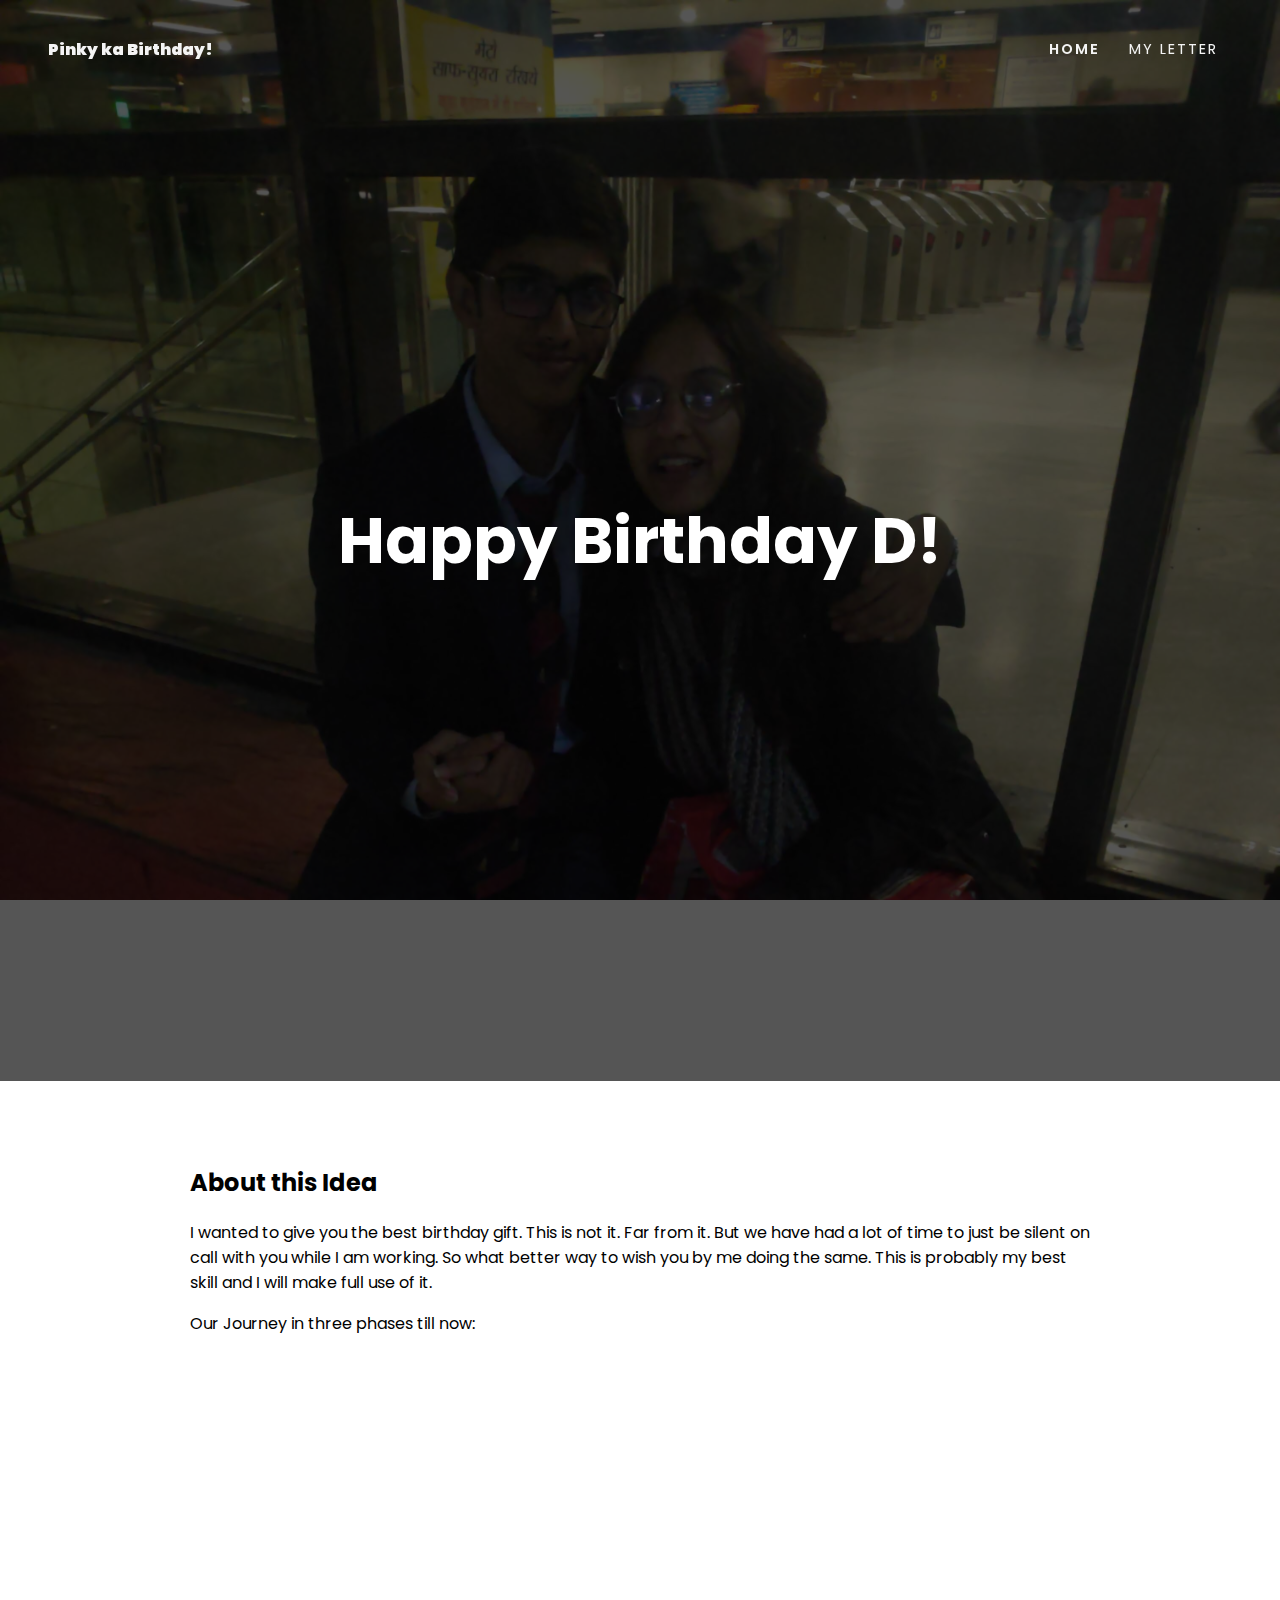
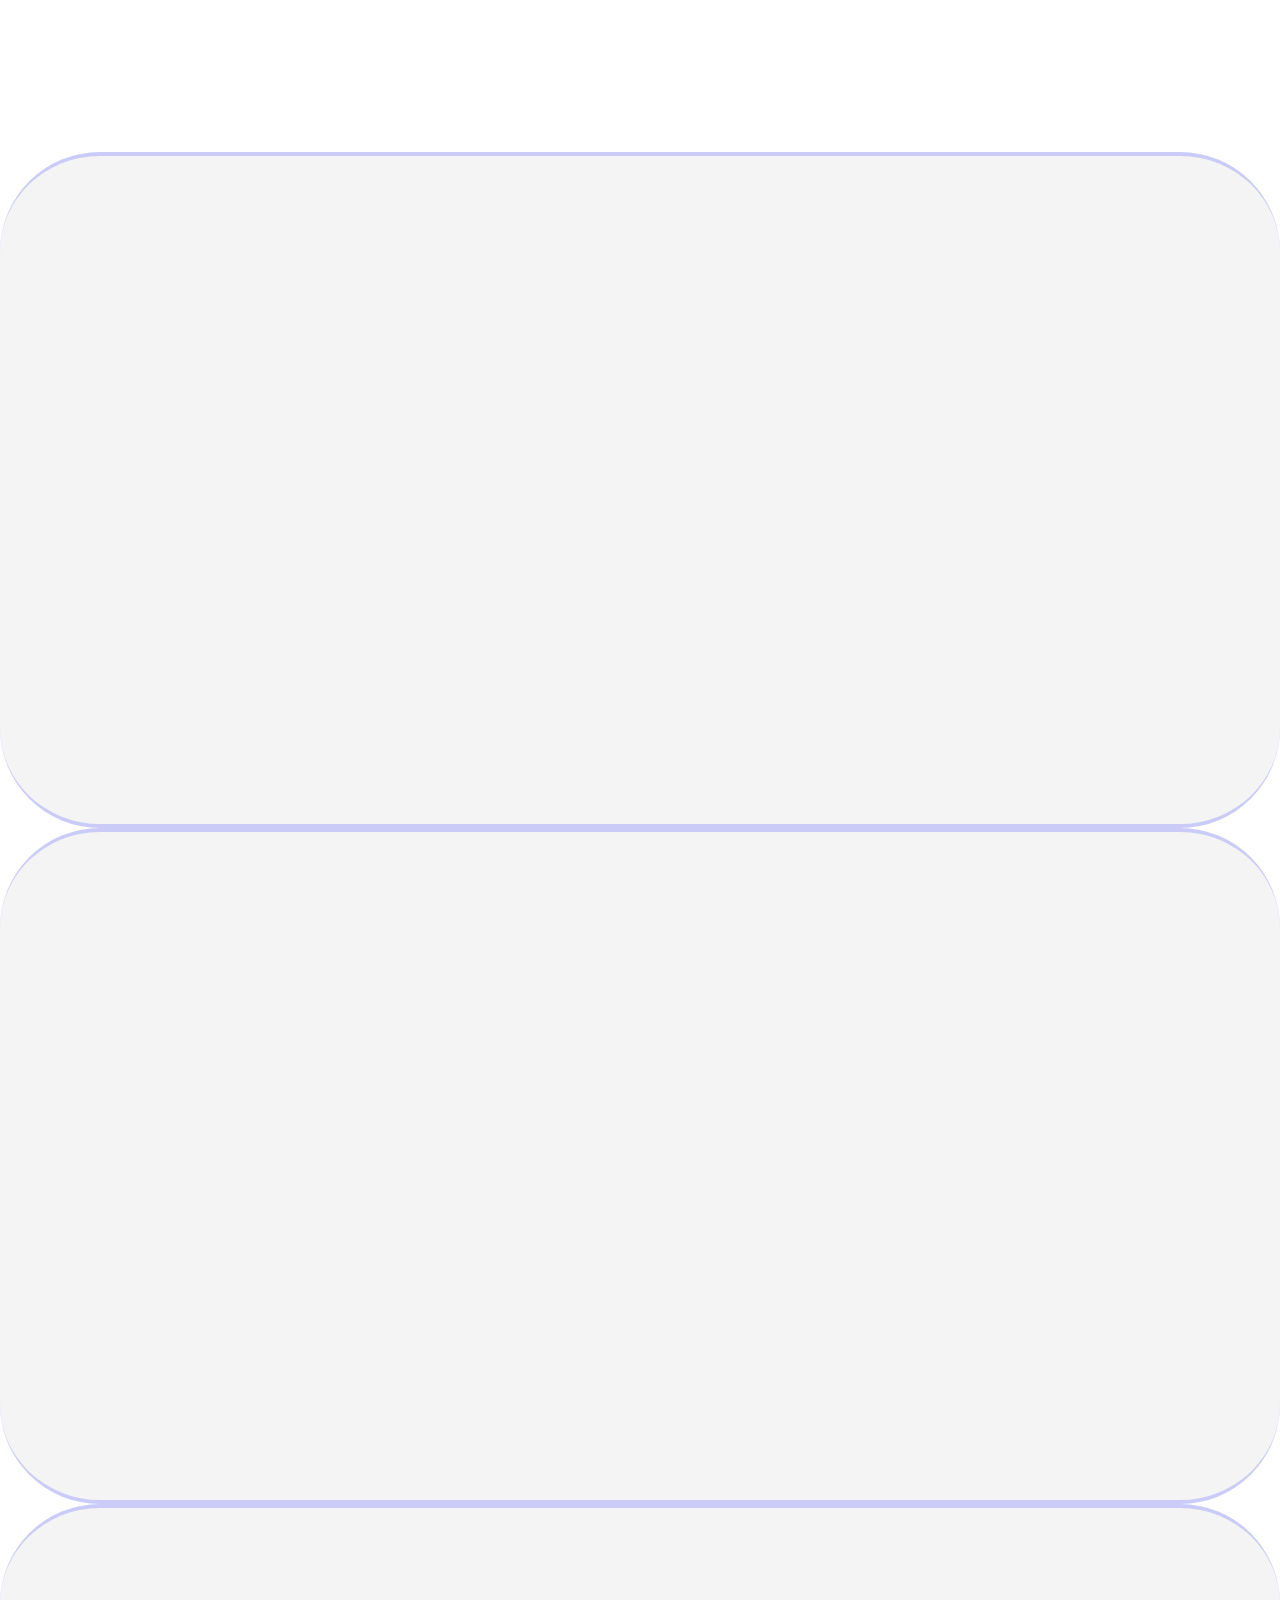
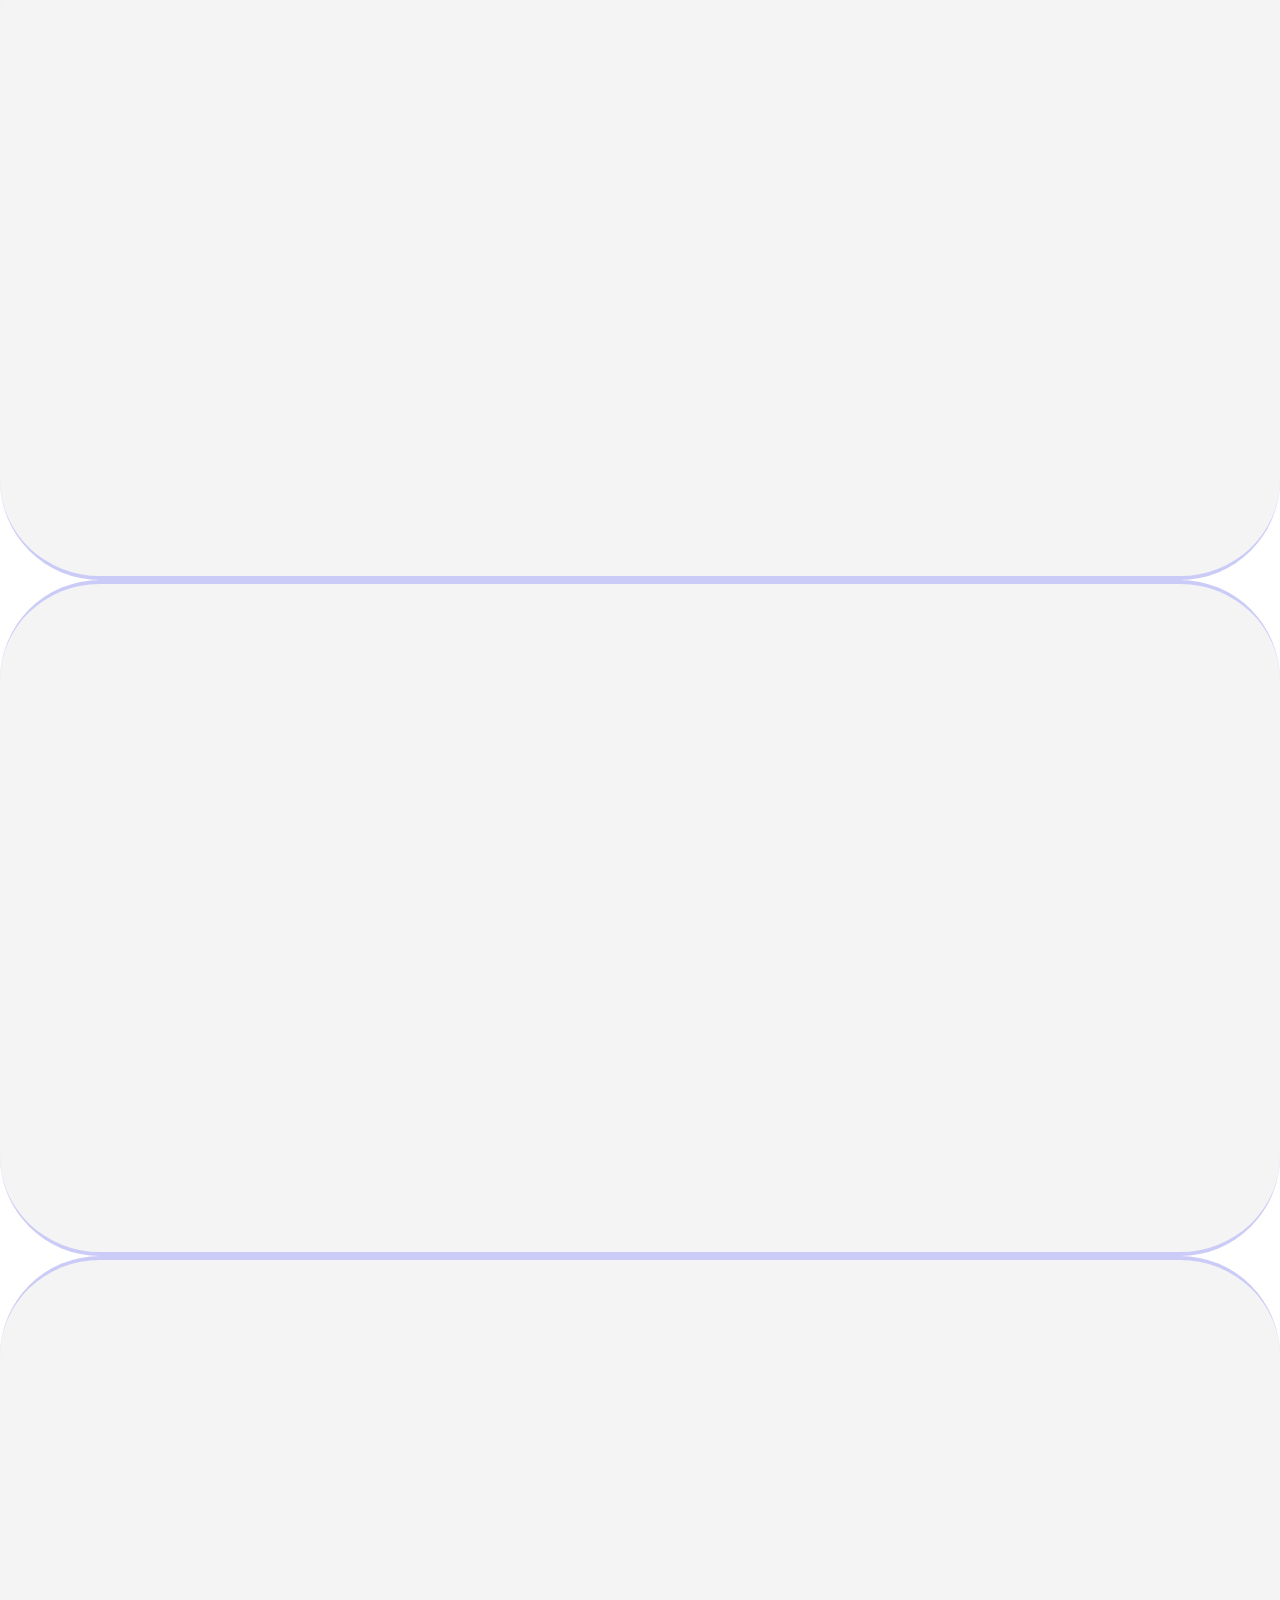
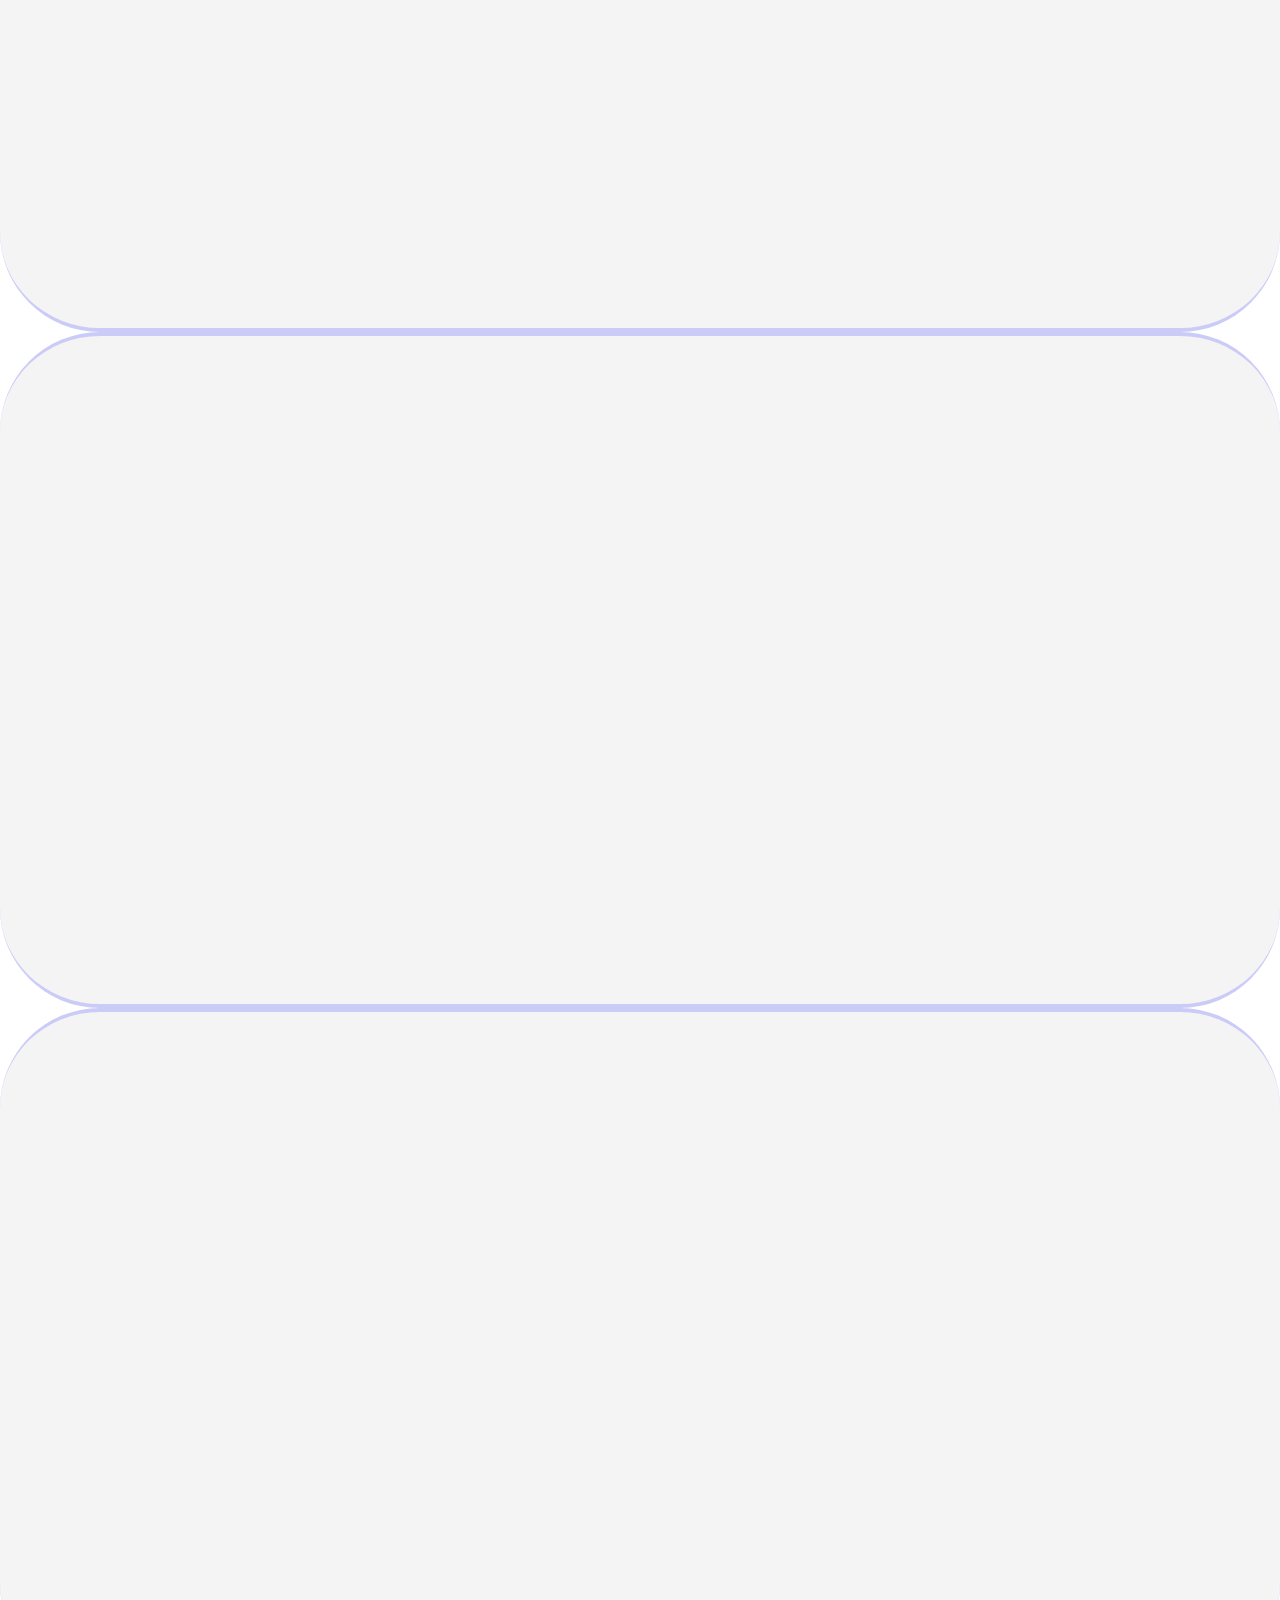
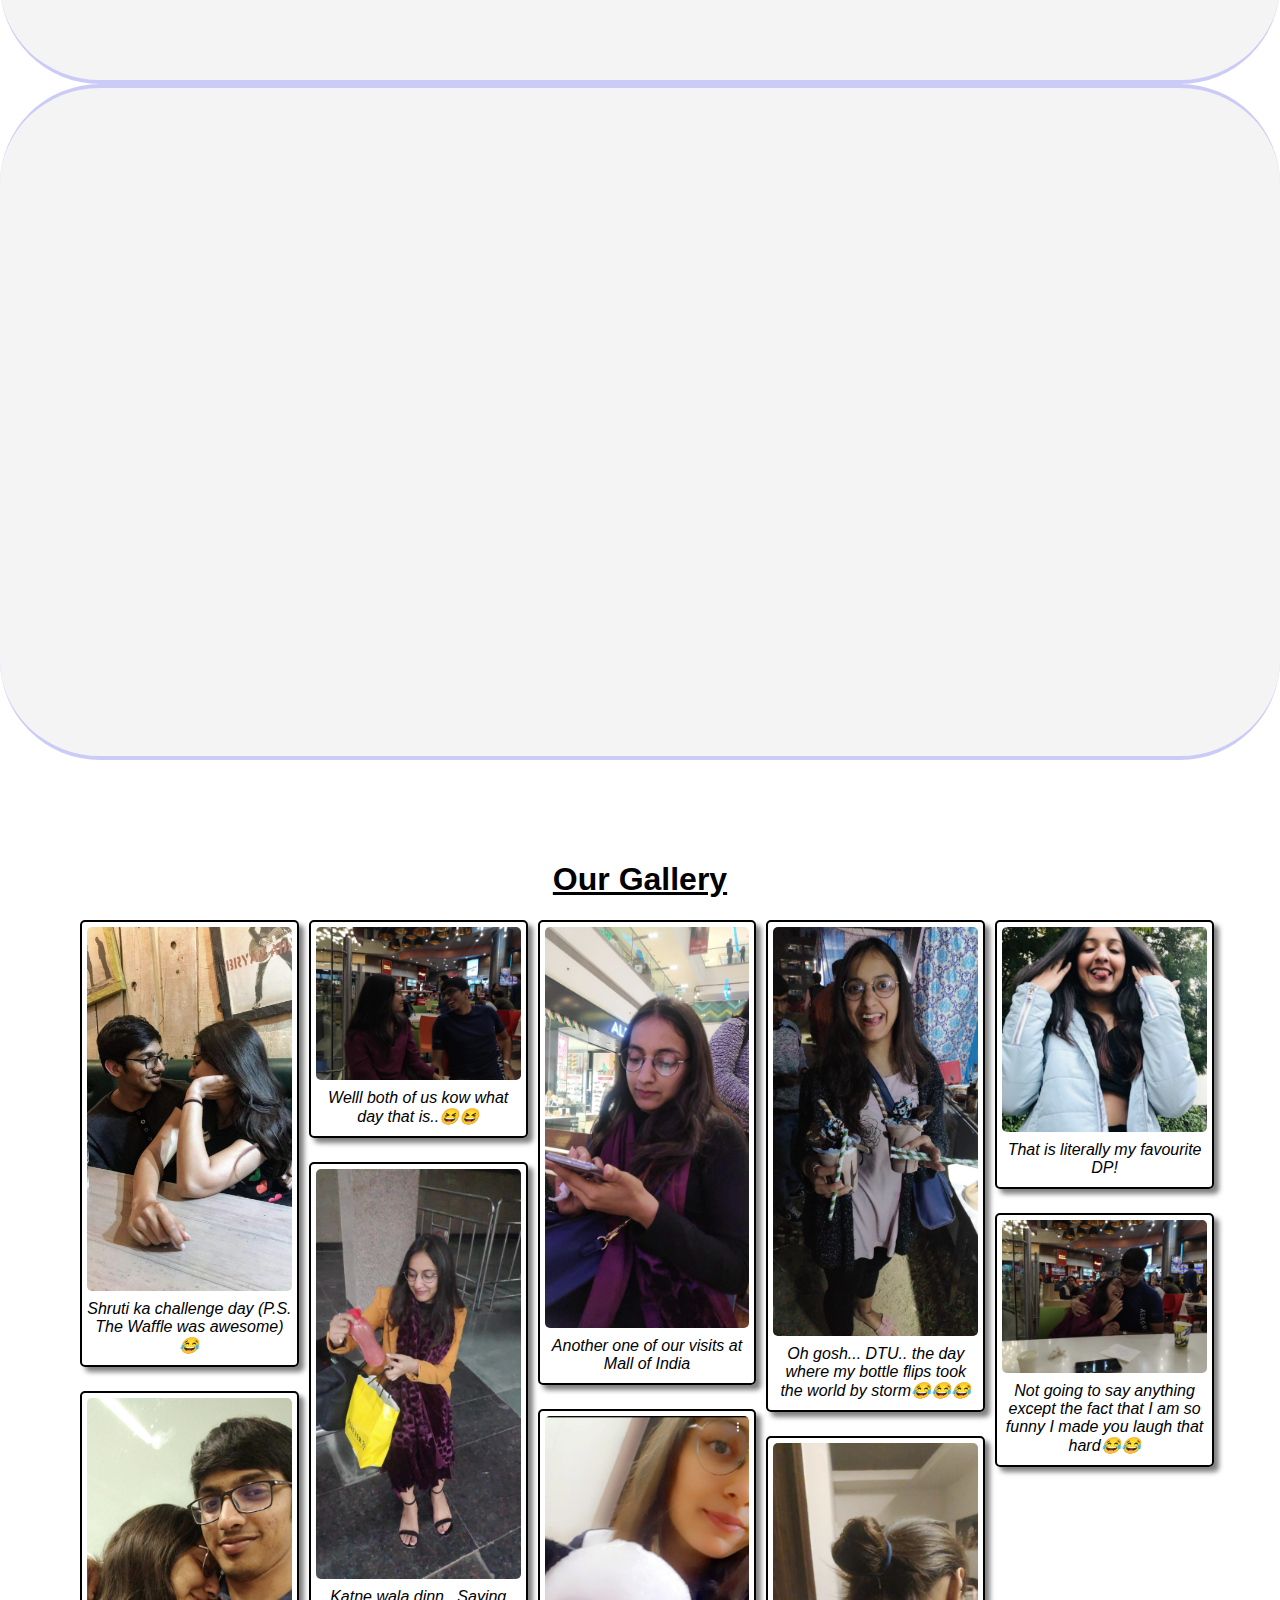
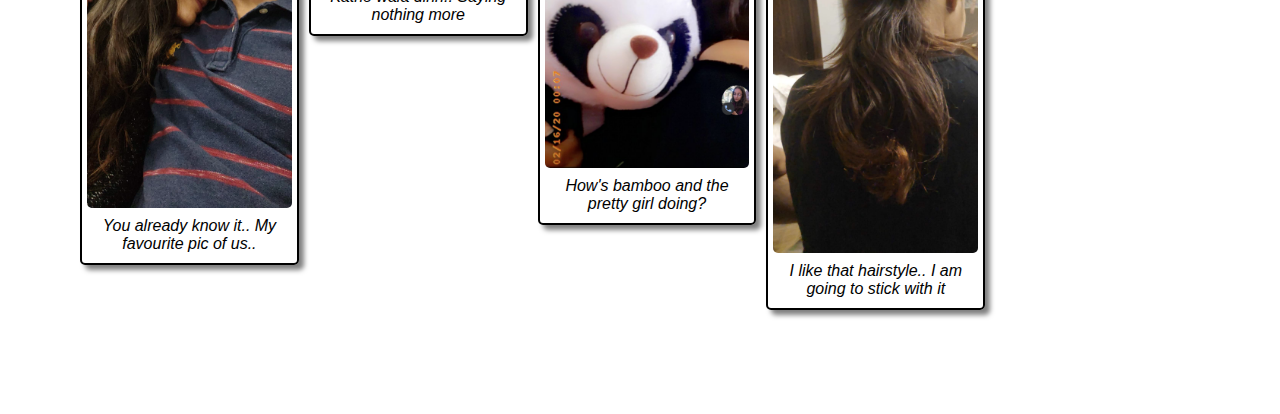
<file: index.html>
<!DOCTYPE html>
<html lang="en">

<head>
  <meta charset="UTF-8" />
  <meta name="viewport" content="width=device-width, initial-scale=1.0" />
  <meta http-equiv="X-UA-Compatible" content="ie=edge" />
  <title>Mahie's Birthday Wish AKA Gift #1</title>
  <link href="https://fonts.googleapis.com/css?family=Poppins:300,900&display=swap" rel="stylesheet" />
  <link rel="stylesheet" href="css/main.css" />
</head>

<body>
  <header>
    <a href="/mahieWebsite/" class="site-logo" aria-label="homepage">Pinky ka Birthday!</a>
    <nav class="main-nav">
      <ul class="nav__list">
        <li class="nav__list-item"><a href="/mahieWebsite/" class="nav__link active">Home</a></li>
        <li class="nav__list-item"><a href="letter.html" class="nav__link">My Letter</a></li>
      </ul>
    </nav>
  </header>

  <main>
    <section class="home-intro fade-in">
      <h1>Happy Birthday D!</h1>
    </section>

    <div class="home-about">
      <h2>About this Idea</h2>
      <p>I wanted to give you the best birthday gift. This is not it. Far from it. But we have had a lot of time to just
        be silent on call with you while I am working. So what better way to wish you by me doing the same. This is
        probably my best skill and I will make full use of it.</p>
      <p>Our Journey in three phases till now: </p>
      <div class="columns">
        <div class="col fade-in">
          <h3>Around the time we met</h3>
          <p>
            Well, our story is pretty eventful isn't it? When I first saw, I knew that you were a catch and you know
            what? After all this time I am even more sure of it than before. Just the difference is that I like you a
            lot more.
          </p>
        </div>
        <div class="col fade-in">
          <h3>You Becoming My Goto Person</h3>
          <p>
            Since the day we met, everything has changed. You became the person that made me happy by just being around
            me. We used to hangout a lot, drive like maniacs and frankly, go crazy all over the city. I miss that but
            that doesn't compare to what we have now.
          </p>
        </div>
        <div class="col fade-in">
          <h3>Finally! The amazing relationship we are in</h3>
          <p>
            I didn't realize when this happened and I am so sure it was the same with you. When we just went from being
            people who just are attracted to each other to actually start liking each other. Missing what the other
            person does is just something that happens now. It just is something unparallel and frankly, exactly what I
            know makes me really happy, especially because it's you!
          </p>
        </div>
      </div>
    </div>

    <div class="home-more-stuff">
      <div class="more-stuff-grid">
        <p class="slide-in from-left">
          The first day we met, Shruti had to do this... It was kind of nerve wracking as I didn't know how it would go but it surely was insane!
          Jim Beam, a silent 1st half and such second half? Saala chup nahi hui after daaru.. Meri chin ke gatak gai cz I have to drive..&#128557;&#128557;&#128557;
          Koin acha bahana maar leti yaar!!! Mast ghume the kaafi derr hum gaadi mei and kaafi baate ki.. Gosh I didn't know that day that this meeting would come this far 
          but since it has, its incredible! I just hope it stays this way always! Touchwood..
        </p>
        <video class="slide-in from-right" controls style="max-height: 60vh;">
          <source src="./img/Day we first met.mp4" type="video/mp4">
        </video>
      </div>
      
      <div class="more-stuff-grid">
        <video class="slide-in from-left" controls style="max-height: 60vh;">
          <source src="./img/Our second meeting.mp4" type="video/mp4">
        </video>
        <p class="slide-in from-right">
          Our second meeting! After our fist meeing I really wanted to hang out with you.. Didn't know it would literally be the next day! As the both of us know, I've got no chill&#128541;! I wanted to meet you so I just came there. Street food and ice-cream was the perfect combination! I want to do that again soon! I miss hanging out (mostly eating &#128518;&#128523;) in Kamla Market with you soooo much.
        </p>
      </div>


      <div class="more-stuff-grid">
        <p class="slide-in from-left">
          Clearly, its for the world to see that I am the sporty one among the two of us.&#128540; Your bowling skills are outstanding!<br />
          Rest all aside, I am not sure what all we can do after this lockdown ends but we surely are going for a game of bowlinig and having a couple of beers doing so!<br/>
        </p>
        <video class="slide-in from-right" controls style="max-height: 60vh;">
          <source src="./img/Your fantastic bowling.mp4" type="video/mp4">
        </video>
      </div>

      <div class="more-stuff-grid">
        <video class="slide-in from-left" controls style="max-height: 60vh;">
          <source src="./img/Ringa ringa roses.mp4" type="video/mp4">
        </video>
        <p class="slide-in from-right">
          Obviously you like to spin! iSkate saw the best of you doing that. From meeing my school friends to becoming a
          noob and spinning around so often. It was an eventful but another day I didn't want to end! But maanna padega
          giri nahi ek baar bhi.. &#128526;#afterNGOscenes<br />
        </p>        
      </div>

      <div class="more-stuff-grid">
        <p class="slide-in from-left">
          This was the first time the whole gang got together! We went from Ama to Kamla just to meet Jerry. It was fun, that scooty ride. Escaping the police people and you making it safer for me to ride.<br />
          Shruti scolded me protecting her best friend! Technically.. We were on a run from the police.. Don wali harkate you see? &#128514;&#128514;&#128514;
        </p>
        <video class="slide-in from-right" controls style="max-height: 60vh;">
          <source src="./img/Jerry in india Video.mp4" type="video/mp4">
        </video>
      </div>

      <div class="more-stuff-grid">
        <video class="slide-in from-left" controls style="max-height: 60vh;">
          <source src="./img/Snapchat-1164050026.mp4" type="video/mp4">
        </video>
        <p class="slide-in from-right">
          Well.. Tacobell.. I have no idea what else to say. It is the only food we have had so many times that even the
          employees are going to recognize us soon. :p<br />
          But really! It was the best! Just not caring for any other food and just stuffing ourselves! Gosh it was fun
          fighting over the hard and the soft ones. PS burrito is the best!<br />
          It is just so much fun with you! I just cant begin to expain that it is just insane! Me, you and bengali have
          had our fair share of fun! I so wish we can do this again soon with our entire gang along with us. Just a
          giant party!
        </p>
      </div>

      <div class="more-stuff-grid">
        <p class="slide-in from-left">
          We got to go to my college again! Yay (because you love that place so much)!&#128514;&#128514;
          But seriously.. Fine wala day tha and meri phat gai thi! You taged along and we just had a lot of fun..<br />
          Uske baad kartikeya ko ghar se uthane ke liye kitta ghoome the hum. Nipun literaly said, "How did I still manage to reach before you guys" and it was hilarious!
          Hopefully the events of that day can be replicated and can come around soon! I would just love for that to happen taaki apan drive karte hue vapas masti kar pai.. 
          Vapis vo gaane sunn pai jinko sunke mere kaano se khun nikala jaata hai #1D &#128534;&#128534;
        </p>
        <video class="slide-in from-right" controls style="max-height: 60vh;">
          <source src="./img/My college - warden se ladai.mp4" type="video/mp4">
        </video>
      </div>

      <div class="more-stuff-grid">
        <video class="slide-in from-left" controls style="max-height: 60vh;">
          <source src="./img/Kamla ki market chaan marna.mp4" type="video/mp4">
        </video>
        <p class="slide-in from-right">
          This is nothing overwhelming but just a memory that is very important to me.. Just for the simple fact that this day got me all hyped up about the fun element in you..
          We went to Kamla for just a little window shopping and putting on stuff.. You made me wear so much weird stuff (atleast tried to) but it was worth the fun we had...
          PS I will never wear that tiara thingy ever 😜😜😜
        </p>
      </div>
    </div>

    <div class="gallery">
      <h1 class="not-the-main-heading">Our Gallery</h1>
      <div class="grid-container">
        <div>
          <img class='grid-item grid-item-1' src='./img/US - By Shruti while having soup.jpg' alt='US - By Shruti while having soup'>
          <p>Shruti ka challenge day (P.S. The Waffle was awesome)😂</p>
        </div>
        <div>
          <img class='grid-item grid-item-2' src='./img/US - my favourite.jpg' alt='US - my favourite Pic'>
          <p>You already know it.. My favourite pic of us..</p>
        </div>
        <div>
          <img class='grid-item grid-item-3' src='./img/Us - Neha ka amazing shot 2.jpg' alt='Us - Neha ka amazing shot 2'>
          <p>Welll both of us kow what day that is..😆😆</p>
        </div>
        <div>
          <img class='grid-item grid-item-4' src='./img/Valentines Day Pic.jpg' alt='Valentines Day Pic'>
          <p>Katne wala dinn.. Saying nothing more</p>
        </div>
        <div> 
          <img class='grid-item grid-item-5' src='./img/You - Mall of india.jpg' alt='You - Mall of india'>
          <p>Another one of our visits at Mall of India</p>
        </div>
        <div>
          <img class='grid-item grid-item-6' src='./img/You and bamboo.png' alt='You and Bamboo'>
          <p>How's bamboo and the pretty girl doing?</p>
        </div>
        <div>
          <img class='grid-item grid-item-7' src='./img/DTU shakes.jpg' alt='DTU Shakes'>
          <p>Oh gosh... DTU.. the day where my bottle flips took the world by storm😂😂😂</p>
        </div>
        <div>
          <img class='grid-item grid-item-8' src='./img/Me making your hair 2.jpg' alt='Me making your hair'>
          <p>I like that hairstyle.. I am going to stick with it</p>
        </div>
        <div>
          <img class='grid-item grid-item-9' src='./img/My favourite your DP of all time.png' alt='My favourite DP of all time'>
          <p>That is literally my favourite DP!</p>
        </div>
        <div>
          <img class='grid-item grid-item-10' src='./img/Us - Neha ka amazing shot 1.jpg' alt='Us - Neha ka amazing shot 1'>
          <p>Not going to say anything except the fact that I am so funny I made you laugh that hard😂😂</p>
        </div>
      </div>
    </div>
  </main>
  <script src="js/observers.js"></script>
</body>

</html>
</file>
<file: css/main.css>
body {
  margin: 0;
  font-family: "Poppins", sans-serif;
  overflow-x: hidden;
  max-width: 100vw;
}

.site-logo {
  font-weight: 900;
  font-size: 1rem;
  color: var(--text);
  text-decoration: none;
}

header {
  --text: #f4f4f4;
  --text-inverse: #333;
  --background: transparent;
  position: fixed;
  top: 0;
  left: 0;
  right: 0;
  z-index: 999;
  display: flex;
  justify-content: space-between;
  align-items: center;
  padding: 2em 3em;
  transition: background 250ms ease-in;
  background: var(--background);
  color: var(--text);
}

.nav__list {
  list-style: none;
  margin: 0;
  padding: 0;
  display: flex;
}

.nav__link {
  --spacing: 1em;
  text-decoration: none;
  color: inherit;
  display: inline-block;
  padding: calc(var(--spacing) / 2) var(--spacing);
  position: relative;
  text-transform: uppercase;
  letter-spacing: 2px;
  font-size: 0.9rem;
}

.nav__link:after {
  content: "";
  position: absolute;
  bottom: 0;
  left: var(--spacing);
  right: var(--spacing);
  height: 2px;
  background: currentColor;
  -webkit-transform: scaleX(0);
  transform: scaleX(0);
  transition: -webkit-transform 150ms ease-in-out;
  transition: transform 150ms ease-in-out;
  transition: transform 150ms ease-in-out, -webkit-transform 150ms ease-in-out;
}

.nav__link:hover::after {
  -webkit-transform: scaleX(1);
  transform: scaleX(1);
}

.nav__link--btn {
  border: 1.5px solid currentColor;
  border-radius: 2em;
  margin-left: 1em;
  transition: background 250ms ease-in-out;
  letter-spacing: 1px;
  padding: 0.75em 1.5em;
}

.nav__link--btn:hover {
  background: var(--text);
  color: var(--text-inverse);
  border-color: var(--text);
}

.nav__link--btn::after {
  display: none;
}

.nav__link--btn--highlight {
  background: limegreen;
  border-color: limegreen;
  color: #333;
}

.nav__link--btn--highlight:hover {
  background: var(--text);
  border-color: var(--text);
}

.nav-scrolled {
  --text: #333;
  --text-inverse: #f4f4f4;
  --background: #f4f4f4;
  background-color: #E6E6FA;
  box-shadow: 0 3px 20px rgba(0, 0, 0, 0.2);  
}

.home-intro {
  padding: 50vh 0;
  background: #555 url("../img/Background.jpg");
  background-attachment: fixed;
  /* background: #123 url(https://i.picsum.photos/id/56/1000/1000.jpg); */
  background-size: cover;
  background-blend-mode: multiply;
  color: white;
  font-size: xx-large;
  text-align: center;
}

.home-intro-2 {
  padding: 50vh 0;
  background: #555 url("../img/Us\ -\ Neha\ ka\ amazing\ shot\ 1.jpg");
  background-attachment: fixed;
  /* background: #123 url(https://i.picsum.photos/id/56/1000/1000.jpg); */
  background-size: cover;
  background-blend-mode: multiply;
  color: white;
  font-size: xx-large;
  text-align: center;
}

.home-about {
  padding: 4em 0;
  max-width: 900px;
  margin: 0 auto;
}

.columns {
  display: flex;
}

.col + .col {
  margin-left: 1.5em;
}

.fade-in {
  opacity: 0;
  transition: opacity 250ms ease-in;
}

.fade-in.appear {
  opacity: 1;
}

.more-stuff-grid {
  border-bottom: 0.3rem solid rgba(193, 193, 247, 0.808);
  border-top: 0.3rem solid rgba(193, 193, 247, 0.808);
  border-radius: 100px;
  background: #f4f4f4;
  padding: 4em 0;
  max-width: 100vw;
  overflow: hidden;
  /* word-break: break-all; */
  display: grid;
  grid-gap: 2em;
  align-items: center;
  grid-template-columns: minmax(1em, 1fr) repeat(2, minmax(200px, 400px)) minmax(
      1em,
      1fr
    );
}

.from-left {
  grid-column: 2 / 3;
  -webkit-transform: translateX(-50%);
  transform: translateX(-50%);
}

.from-right {
  grid-column: 3 / 4;
  -webkit-transform: translateX(50%);
  transform: translateX(50%);
}

.from-left,
.from-right {
  transition: opacity 250ms ease-in, -webkit-transform 400ms ease-in;
  transition: opacity 250ms ease-in, transform 400ms ease-in;
  transition: opacity 250ms ease-in, transform 400ms ease-in,
    -webkit-transform 400ms ease-in;
  opacity: 0;
}

.from-left.appear,
.from-right.appear {
  -webkit-transform: translateX(0);
  transform: translateX(0);
  opacity: 1;
}

@media (max-width : 600px) {
  .home-intro, .home-intro-2 {
    min-width: 10rem;
  }

  .more-stuff-grid {
    display: flex;
    flex-direction: column;
    padding: 2rem;
  }
}

@media (max-width : 900px) {
  .columns {
    flex-direction: column;
    text-align: center;
  }

  .home-more-stuff {
    min-width: 90vw;
  }

  .home-about {
    padding: 2em;
  }
}

.gallery {
  margin: 5em;
  display: flex;
  justify-content: center;
  align-items: center;
  flex-direction: column;
  font-family: sans-serif;
}

.grid-container {
  columns: 5 200px;
  column-gap: 1.5rem;
  width: 100%;
  margin: 0 auto;
}

.grid-container div {
  width: 150px;
  margin: 0 1.5rem 1.5rem 0;
  display: inline-block;
  width: 100%;
  border: solid 2px black;
  padding: 5px;
  box-shadow: 5px 5px 5px rgba(0,0,0,0.5);
  border-radius: 5px;
  transition: all .25s ease-in-out;
}

.grid-container div:hover img {
  filter: grayscale(0);
}

.grid-container div:hover {
  background-color: rgba(193, 193, 247, 0.5)
}

.grid-container div img {
  width: 100%;
  filter: grayscale(15%);
  border-radius: 5px;
  transition: all .25s ease-in-out;
}

.grid-container div p {
  margin: 5px 0;
  padding: 0;
  text-align: center;
  font-style: italic;
}

.not-the-main-heading {
  font-size: xx-large;
  text-decoration: underline;
}

.active {
  font-weight: 505;
}
/*# sourceMappingURL=[data-uri] */
</file>
